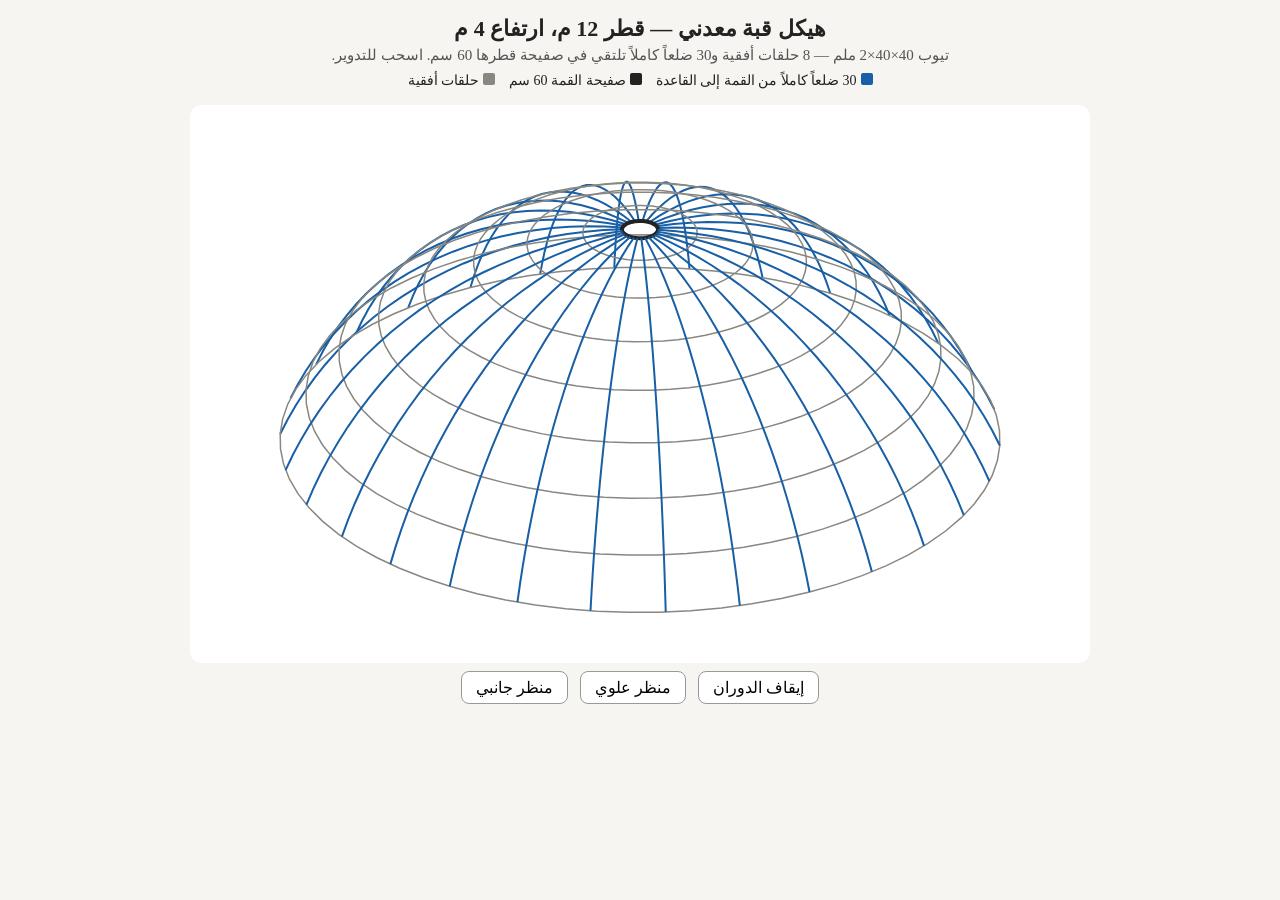
<file: dome/index.html>
<!doctype html>
<html lang="ar" dir="rtl">
<head>
<meta charset="utf-8">
<meta name="viewport" content="width=device-width,initial-scale=1">
<title>هيكل قبة 12 م × 4 م</title>
<style>
body{margin:0;font-family:"Times New Roman",serif;background:#f6f5f1;color:#222;text-align:center}
h1{font-size:22px;margin:16px 8px 4px}
p{margin:4px 8px;color:#555;font-size:15px}
canvas{width:100%;max-width:900px;height:62vh;touch-action:none;background:#fff;border-radius:12px;margin-top:8px}
.lg{display:flex;justify-content:center;gap:14px;flex-wrap:wrap;font-size:14px;margin:8px}
.lg i{display:inline-block;width:12px;height:12px;border-radius:2px;margin-inline-end:4px}
button{font:inherit;padding:6px 14px;margin:4px;border:1px solid #999;border-radius:8px;background:#fff}
</style>
</head>
<body>
<h1>هيكل قبة معدني — قطر 12 م، ارتفاع 4 م</h1>
<p>تيوب 40×40×2 ملم — 8 حلقات أفقية و30 ضلعاً كاملاً تلتقي في صفيحة قطرها 60 سم. اسحب للتدوير.</p>
<div class="lg">
<span><i style="background:#185FA5"></i>30 ضلعاً كاملاً من القمة إلى القاعدة</span>
<span><i style="background:#222"></i>صفيحة القمة 60 سم</span>
<span><i style="background:#888780"></i>حلقات أفقية</span>
</div>
<canvas id="c"></canvas>
<div>
<button id="rot">إيقاف الدوران</button>
<button id="top">منظر علوي</button>
<button id="side">منظر جانبي</button>
</div>
<script>
const cv=document.getElementById('c'),ctx=cv.getContext('2d');
function fit(){const r=window.devicePixelRatio||1;cv.width=cv.clientWidth*r;cv.height=cv.clientHeight*r}
fit();addEventListener('resize',fit);
const R=6.5,ZC=-2.5,TM=Math.asin(6/R),N=8,lines=[];
function P(t,p){return[R*Math.sin(t)*Math.cos(p),R*Math.sin(t)*Math.sin(p),R*Math.cos(t)+ZC]}
const T0=Math.asin(0.30/R);
function rib(ph,t0,col){const pts=[];for(let i=0;i<=24;i++)pts.push(P(t0+(TM-t0)*i/24,ph));lines.push({pts,col,w:2})}
for(let i=0;i<30;i++)rib(i*Math.PI/15,T0,'#185FA5');
{const pts=[];for(let i=0;i<=48;i++)pts.push(P(T0,i*Math.PI/24));lines.push({pts,col:'#222',w:4})}
for(let k=1;k<=N;k++){const pts=[];for(let i=0;i<=72;i++)pts.push(P(k*TM/N,i*Math.PI/36));lines.push({pts,col:'#888780',w:1.5})}
let yaw=.6,pitch=.5,auto=true,drag=null;
function draw(){
const W=cv.width,H=cv.height,r=window.devicePixelRatio||1;ctx.clearRect(0,0,W,H);
const cy=Math.cos(yaw),sy=Math.sin(yaw),cp=Math.cos(pitch),sp=Math.sin(pitch),sc=Math.min(W/15,H/9);
const pr=p=>{const x=p[0]*cy-p[1]*sy,y=p[0]*sy+p[1]*cy;return[W/2+x*sc,H*.6-(p[2]*cp+y*sp)*sc]};
const o=lines.map(l=>({l,d:l.pts.reduce((a,p)=>a+(p[0]*sy+p[1]*cy),0)/l.pts.length})).sort((a,b)=>b.d-a.d);
for(const e of o){ctx.beginPath();e.l.pts.forEach((p,i)=>{const q=pr(p);i?ctx.lineTo(q[0],q[1]):ctx.moveTo(q[0],q[1])});ctx.strokeStyle=e.l.col;ctx.lineWidth=e.l.w*r;ctx.stroke()}}
(function loop(){if(auto&&!drag)yaw+=.006;draw();requestAnimationFrame(loop)})();
cv.onpointerdown=e=>{drag=[e.clientX,e.clientY];cv.setPointerCapture(e.pointerId)};
cv.onpointermove=e=>{if(!drag)return;yaw+=(e.clientX-drag[0])*.01;pitch=Math.max(0,Math.min(1.57,pitch+(e.clientY-drag[1])*.01));drag=[e.clientX,e.clientY]};
cv.onpointerup=()=>drag=null;
rot.onclick=function(){auto=!auto;this.textContent=auto?'إيقاف الدوران':'تشغيل الدوران'};
document.getElementById('top').onclick=()=>pitch=1.57;document.getElementById('side').onclick=()=>pitch=.05;
</script>
</body>
</html>
</file>
